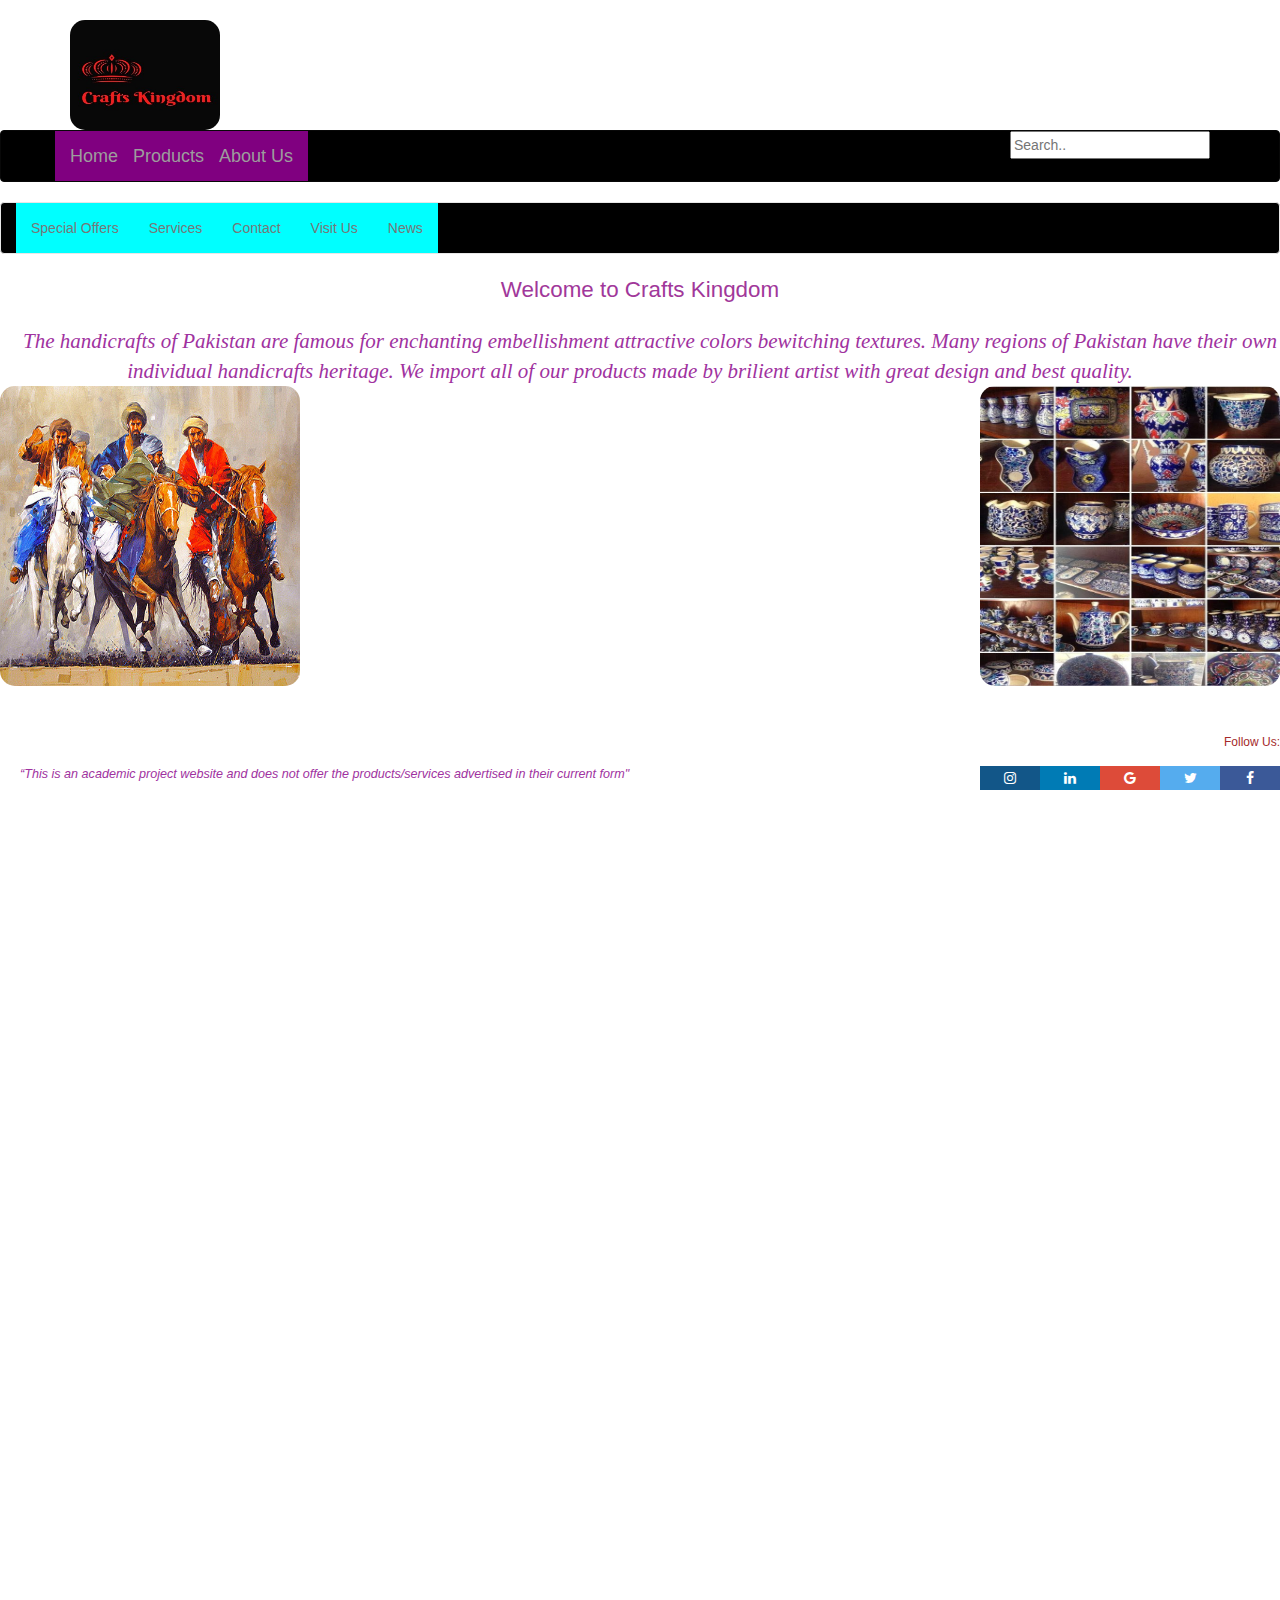
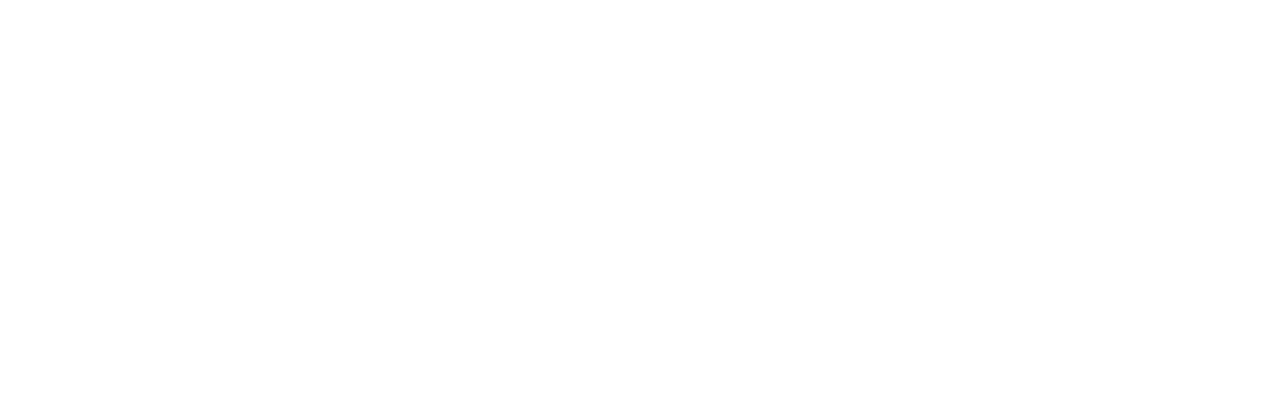
<file: index.html>
<!DOCTYPE html>

<html xmlns="http://www.w3.org/1999/xhtml" xml:lang="en" lang="en">


<head>
     <meta http-equiv="content-type" content="text/html;charset=utf-8" />
    <meta name="viewport" content="width=device-width, initial-scale=1">
    <title>Home</title>

    <link href="css/bootstrap.min.css" rel="stylesheet">
    <link href="css/YourStyle.css" rel="stylesheet">
   
    <title>Font Awesome Icons</title>
<meta name="viewport" content="width=device-width, initial-scale=1">
<link rel="stylesheet" href="https://cdnjs.cloudflare.com/ajax/libs/font-awesome/4.7.0/css/font-awesome.min.css">
 <link rel="stylesheet" href="https://cdnjs.cloudflare.com/ajax/libs/font-awesome/4.7.0/css/font-awesome.min.css">
    

</head>

<body>
	

<div class="container">

      <div class="row">
     <div class="col-lg-12">
	
	<img src="img/CK.jpg" height="110" width="150" >
	
	</div>
</div>
</div>
</div>


	<div>

    <nav class="navbar navbar-inverse navbar-center-top" >

        <div class="container">
         <div class="topnav">
            <a class="navbar-brand" href="index.html">Home</a>
            <a class="navbar-brand" href="Products.html">Products</a>
            <a class="navbar-brand" href="About Us.html">About Us</a>
            <input type="text" placeholder="Search.." style="float: right;">
     </div>
     </div>
     </nav> 



    <script src="js/jquery.js"></script>

  
    <script src="js/bootstrap.min.js"></script>

   </div>
   
   <nav class="navbar navbar-default">
   <div class="container-fluid">
   <ul class="nav navbar-nav">
   <li><a href="#home"
   
   title="Special Offers">Special Offers</a></li>
   <li><a href="#Services" title="Services">Services</a></li>
   <li><a href="#Contact" title="Contact">Contact</a></li>
   <li><a href="#Visit Us" title="Visit Us">Visit Us</a></li>
   <li><a href="#News" title="News">News</a></li>
   </div>
   </nav>
  
<div>
<center><p>Welcome to Crafts Kingdom</p>
<i style="font-family:Monotype Corsiva"> 
The handicrafts of Pakistan are famous for enchanting embellishment attractive colors bewitching textures. 
Many regions of Pakistan have their own individual handicrafts heritage.
We import all of our products made by brilient artist with great design and best quality. 
</i></center>

</div>
<div>
<img src="img/blue pottery.jpg" alt="Design of Vases" height="300" width="300" style="float: right;">

<img src="img/horses.jpg" alt="horse painting" height="300" width="300" style="float: center-left;">

<center><p></p></center>
</div>



<br>
<div>
<h6 style="float: right;">Follow Us:</h6>
<br>
<br>
<a style="float: right"; href="#" class="fa fa-facebook"></a>
<a style="float: right"; href="#" class="fa fa-twitter"></a>
<a style="float: right"; href="#" class="fa fa-google"></a>
<a style="float: right"; href="#" class="fa fa-linkedin"></a>
<a style="float: right"; href="#" class="fa fa-instagram"></a>
</div>	

<footer>
<i>“This is an academic project website and does not offer the 
  products/services advertised in their current form" </i>
</footer> 
</body>
</html>
</file>
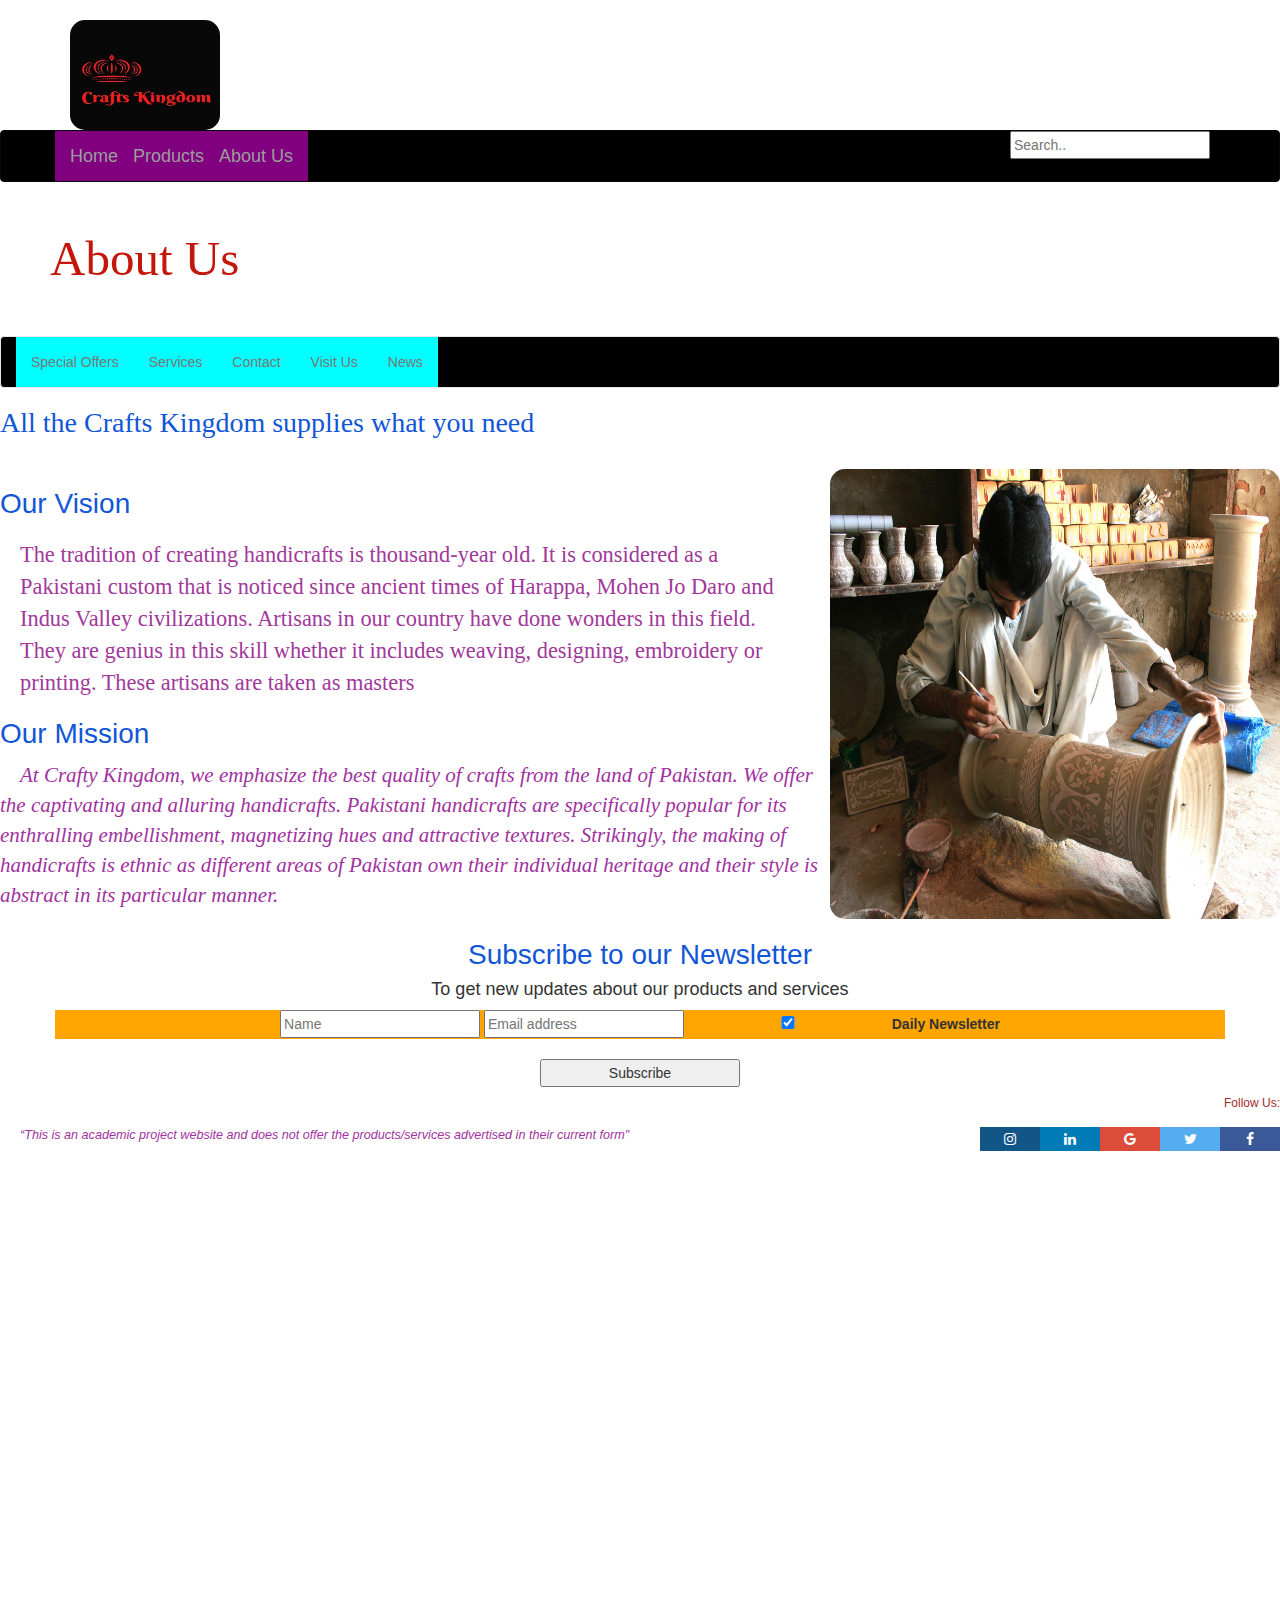
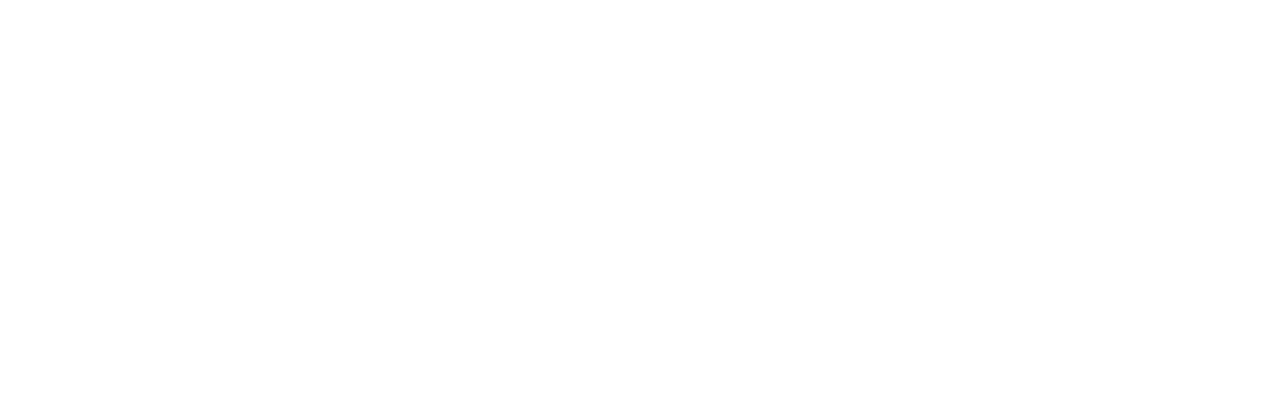
<file: About Us.html>
<!DOCTYPE html>

<html xmlns="http://www.w3.org/1999/xhtml" xml:lang="en" lang="en">


<head>

     <meta http-equiv="content-type" content="text/html;charset=utf-8" />
    <meta name="viewport" content="width=device-width, initial-scale=1">
    <title>About Us</title>
    
    <link href="css/bootstrap.min.css" rel="stylesheet">
   
    <link href="css/YourStyle.css" rel="stylesheet">
    
     <title>Font Awesome Icons</title>
<meta name="viewport" content="width=device-width, initial-scale=1">
<link rel="stylesheet" href="https://cdnjs.cloudflare.com/ajax/libs/font-awesome/4.7.0/css/font-awesome.min.css">
 <link rel="stylesheet" href="https://cdnjs.cloudflare.com/ajax/libs/font-awesome/4.7.0/css/font-awesome.min.css">
    

</head>

<body>
	<div class="container">
	<div class="row">
		<div class="col-lg-12">
<img src="img/CK.jpg" height="110" width="150" >
</div>    
</div>
</div>

	<div>
    <nav class="navbar navbar-inverse navbar-center-top">
        <div class="container">
       <div class="topnav">
    <a class="navbar-brand" href="index.html">Home</a>
    <a class="navbar-brand" href="Products.html">Products</a>
    <a class="navbar-brand" href="About Us.html">About Us</a>
    <input type="text" placeholder="Search.." style="float: right;">
     </div>
     </div>
     </nav> 
     
     
     <h1 style="font-family: Goudy Old Style"> About Us</h1>
     
      <nav class="navbar navbar-default">
   <div class="container-fluid">
   <ul class="nav navbar-nav">
   <li><a href="#home"
     
       title="Special Offers">Special Offers</a></li>
   <li><a href="#Services" title="Services">Services</a></li>
   <li><a href="#Contact" title="Contact">Contact</a></li>
   <li><a href="#Visit Us" title="Visit Us">Visit Us</a></li>
   <li><a href="#News" title="News">News</a></li>
   </div>
   </nav>
   
   
     <h2 style="font-family: Goudy Old Style"> All the Crafts Kingdom 
     supplies what you need </h2>
     <br>
  
	 <div>
 <img src="img/worker2.jpg" style="float: right;" height="450" 
  width="450">
</div>
 
<h2>Our Vision</h2>
<p style="font-family:Monotype Corsiva">
The tradition of creating handicrafts is thousand-year old. It is considered as 
a Pakistani custom that is noticed since ancient times of Harappa, 
Mohen Jo Daro and Indus Valley civilizations. Artisans in our country 
have done wonders in this field. They are genius in this skill whether it 
includes weaving, designing, embroidery or printing. These artisans are 
taken as masters</p>


<h2>Our Mission</h2>
<i style="font-family:Monotype Corsiva">
At Crafty Kingdom, we emphasize the best quality of crafts from the land of Pakistan. 
We offer the captivating and alluring handicrafts. Pakistani handicrafts are specifically popular for 
its enthralling embellishment, magnetizing hues and attractive textures. Strikingly, 
the making of handicrafts is ethnic as different areas of Pakistan own their individual heritage and 
their style is abstract in its particular manner.</i>


     <script src="js/jquery.js"></script>

    <script src="js/bootstrap.min.js"></script>

   </div>
   
<div class="container">

        <div class="row">
            <div class="col-lg-12">
        


    </div>
		</div>
</div>


  
    <script src="js/jquery.js"></script>
    <script src="js/bootstrap.min.js"></script>




<form>
  <div class="container">
    <center><h2>Subscribe to our Newsletter</h2>
    <h4>To get new updates about our products and services</h4></center>
  </div>

  <div class="container" style="background-color:orange">
    <center><input type="text" placeholder="Name" name="name" required>
    <input type="text" placeholder="Email address" name="mail" required>
    <label>
      <input type="checkbox" checked="checked" name="subscribe"> Daily Newsletter
    </label></center>
  </div>
<br>
  <div class="container">
    <center><input type="submit" value="Subscribe"></center>
  </div>
</form>



	<div>
<h6 style="float: right;">Follow Us:</h6>
<br>
<br>
<a style="float: right"; href="#" class="fa fa-facebook"></a>
<a style="float: right"; href="#" class="fa fa-twitter"></a>
<a style="float: right"; href="#" class="fa fa-google"></a>
<a style="float: right"; href="#" class="fa fa-linkedin"></a>
<a style="float: right"; href="#" class="fa fa-instagram"></a>
</div>	
<footer>

  <i>“This is an academic project website and does not offer the 
  products/services advertised in their current form" </i>
</footer> 
</body>

</html>
</file>
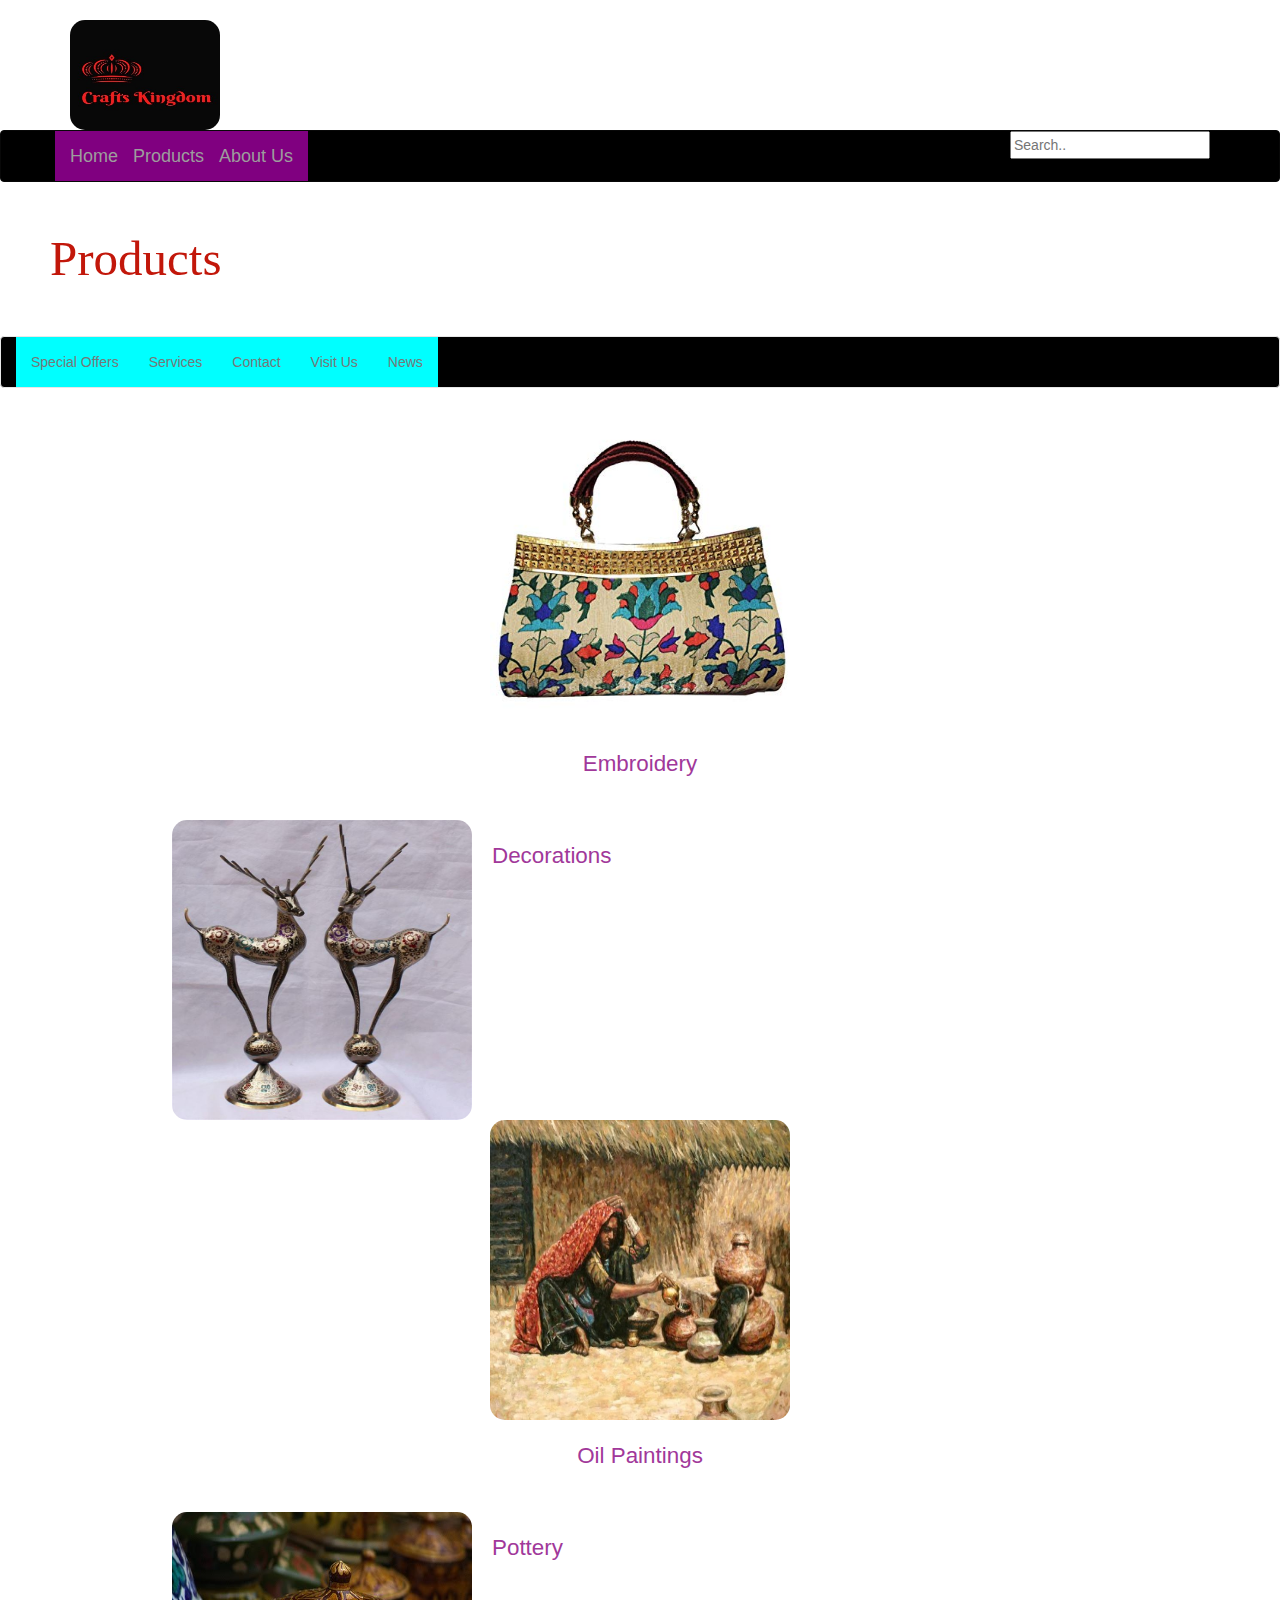
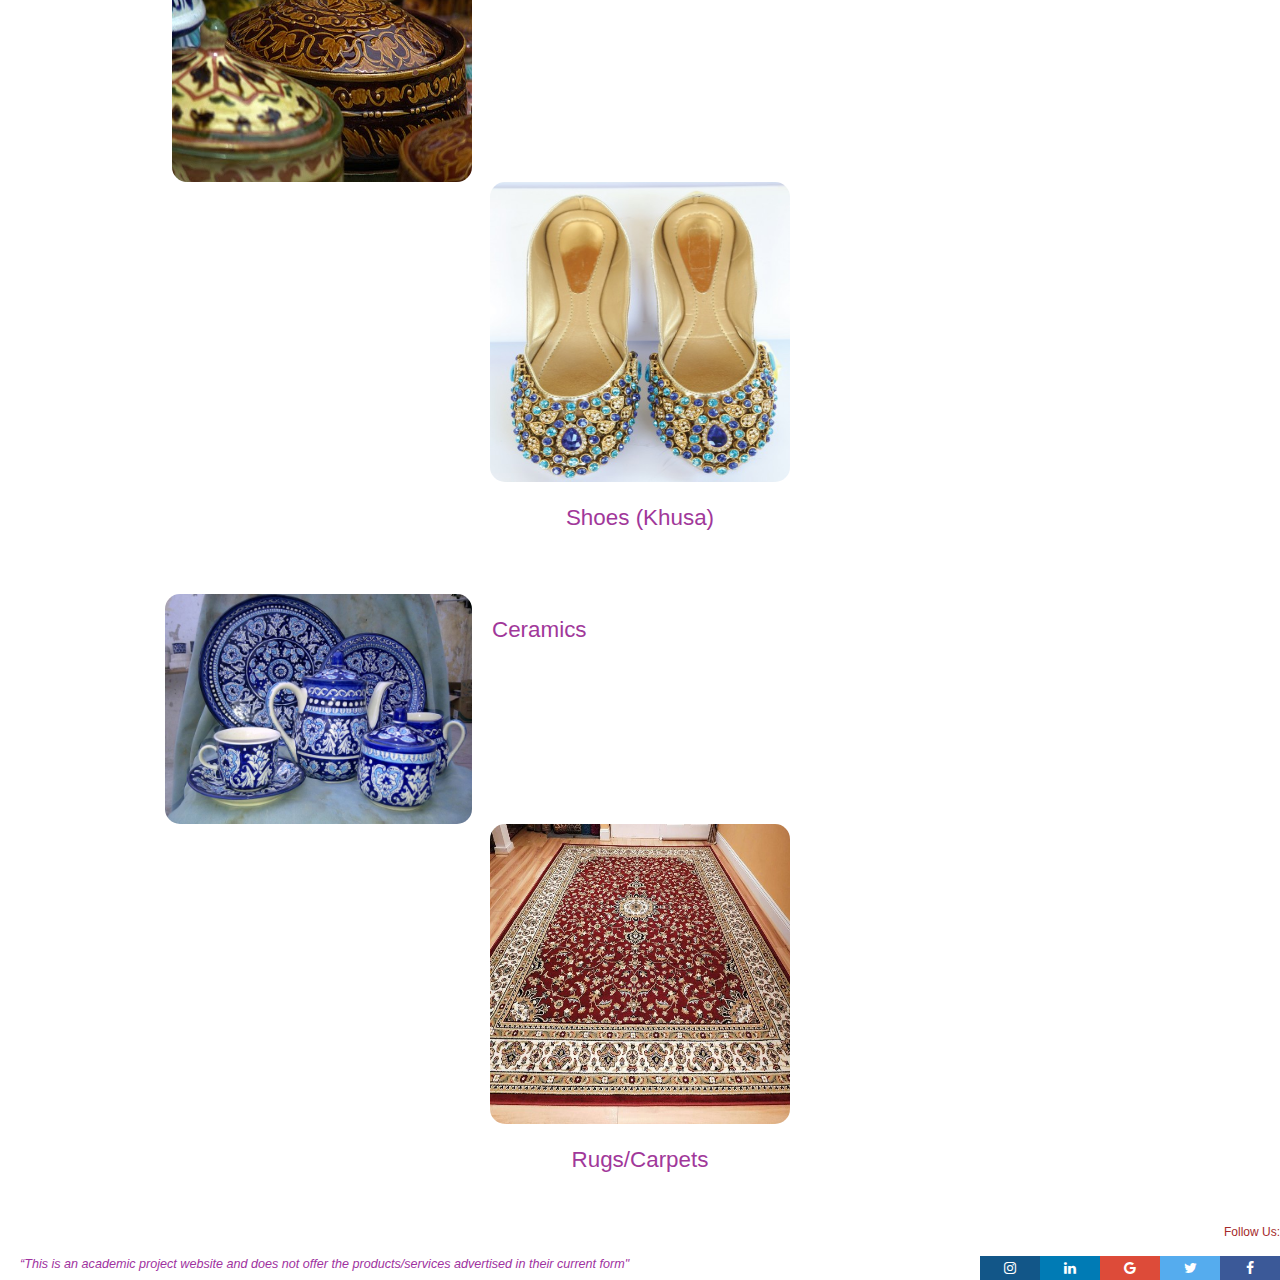
<file: Products.html>
<!DOCTYPE html>

<html xmlns="http://www.w3.org/1999/xhtml" xml:lang="en" lang="en">


<head>
     <meta http-equiv="content-type" content="text/html;charset=utf-8" />
    <meta name="viewport" content="width=device-width, initial-scale=1">
    <title>Products</title>

    <link href="css/bootstrap.min.css" rel="stylesheet">
    <link href="css/YourStyle.css" rel="stylesheet">
    
    <title>Font Awesome Icons</title>
<meta name="viewport" content="width=device-width, initial-scale=1">
<link rel="stylesheet" href="https://cdnjs.cloudflare.com/ajax/libs/font-awesome/4.7.0/css/font-awesome.min.css">
 <link rel="stylesheet" href="https://cdnjs.cloudflare.com/ajax/libs/font-awesome/4.7.0/css/font-awesome.min.css">
    
    
</head>

<body>

	<div class="container">

        <div class="row">
            <div class="col-lg-12">
    <img src="img/CK.jpg" height="110" width="150" >
	
            </div>
		</div>
</div>

	<div>

    <nav class="navbar navbar-inverse navbar-center-top" >

        <div class="container">
       <div class="topnav">
            <a class="navbar-brand" href="index.html">Home</a>
            <a class="navbar-brand" href="Products.html">Products</a>
            <a class="navbar-brand" href="About Us.html">About Us</a>
            <input type="text" placeholder="Search.." style="float: right;">

     </div>
     </div>
     </nav> 

<h1 style="font-family: Aharoni"> Products</h1>

    <script src="js/jquery.js"></script>
    <script src="js/bootstrap.min.js"></script>


 <nav class="navbar navbar-default">
   <div class="container-fluid">
   <ul class="nav navbar-nav">
   <li><a href="#home"
   
  title="Special Offers">Special Offers</a></li>
   <li><a href="#Services" title="Services">Services</a></li>
   <li><a href="#Contact" title="Contact">Contact</a></li>
   <li><a href="#Visit Us" title="Visit Us">Visit Us</a></li>
   <li><a href="#News" title="News">News</a></li>
   </div>
   </nav>
   
   </div>
   <br>
<div>
	
  <center><img src="img/Embroidery.jpg" alt="Embroidered Bag" height="300" width="300">
  <p>Embroidery</p> </center>               
<br>

  <p style="float: right;">Decorations</p>
  <img src="img/bronze decurations.jpg" height="300" width="300" style="float: right;">
<br>

  <center><img src="img/Oil Painting.jpg" alt="Oil paints" height="300" width="300">
  <p>Oil Paintings</p></center>
<br>

  <p style="float: right;">Pottery</p>
  <img src="img/Clay.jpg"  height="270" width="300" style="float: right;">
<br>

  <center><img src="img/khusa.jpg" alt="khusa" height="300" width="300">
  <p>Shoes (Khusa)</p><br></center>
<br>
  
  <p style="float: right ;">Ceramics</p>
  <img src="img/ceremics.jpg" height="230" width"240" style="float: right;">
<br>
  <center><img src="img/Rug1.jpg" height="300" width="300">
  <p>Rugs/Carpets</p></center>
  
</div>



<br>
	<div>
<h6 style="float: right;">Follow Us:</h6>
<br>
<br>
<a style="float: right"; href="#" class="fa fa-facebook"></a>
<a style="float: right"; href="#" class="fa fa-twitter"></a>
<a style="float: right"; href="#" class="fa fa-google"></a>
<a style="float: right"; href="#" class="fa fa-linkedin"></a>
<a style="float: right"; href="#" class="fa fa-instagram"></a>
</div>	
<footer>
<i>“This is an academic project website and does not offer the 
  products/services advertised in their current form" </i>
</footer> 
</body>
</html>
</file>
<file: css/YourStyle.css>
/* set styles for body */
html, body {
    height: 150%;
    background-color: white;
    padding-top: 10px;
}
/* set the style for page-header to blue */
.page-header{
color: red-orange;}

/* set the style for navbar brand blue */
.navbar-brand{
background-color: purple;
}
/* set the style for navbar background to red */
.navbar{
background-color: black;
}


/* Add your styles below with commenst */

input {padding: 2px;
       width: 200px;
       }

.fa {
    padding: 5px;
    font-size: 40px;
    width: 60px;
    text-align: center;
}

.fa-facebook {
    background: #3B5998;
    color: white;
}.fa-twitter {
    background: #55ACEE;
    color: white;
}
.fa-google {
  background: #dd4b39;
  color: white;
}
.fa-linkedin {
  background: #007bb5;
  color: white;
}

.fa-instagram {
  background: #125688;
  color: white;
}

h6 {color: brown;}

h1 {color: rgb(194, 23, 10);
    font-size: 350%;
    margin: 50px;}
    
h2 {color: rgb(17, 86, 215);
    font-size: 200%;}
    margin: 40px;}

{color: rgb(161, 56, 154);}
p {font-size: 160%;}
p {width: 60%;}
p {margin: 20px;}
p{color: rgb(161, 56, 154);}

i {color: rgb(160, 50, 160);}
i {font-size: 150%;}
i {width: 60%;}
i {margin: 20px}

footer {color: rgb (56, 73, 60);}
footer {font-size: 60%;}
footer {font-style: Monotype Corsiva}
footer {display: block;}

h3 {color: rgb(160, 50, 161);}
h3 {font-size: 160%;}
h3 {width: 30%;}

h4 {font-style: Monotype Corsiva;
    color: rgb (161, 56, 154);}

img {border-radius: 15px;}



footer { 
    display: full block;
}


.topnav {
    background-color: #e9e9e9;  
}
ul{  background-color: cyan;}
</file>
